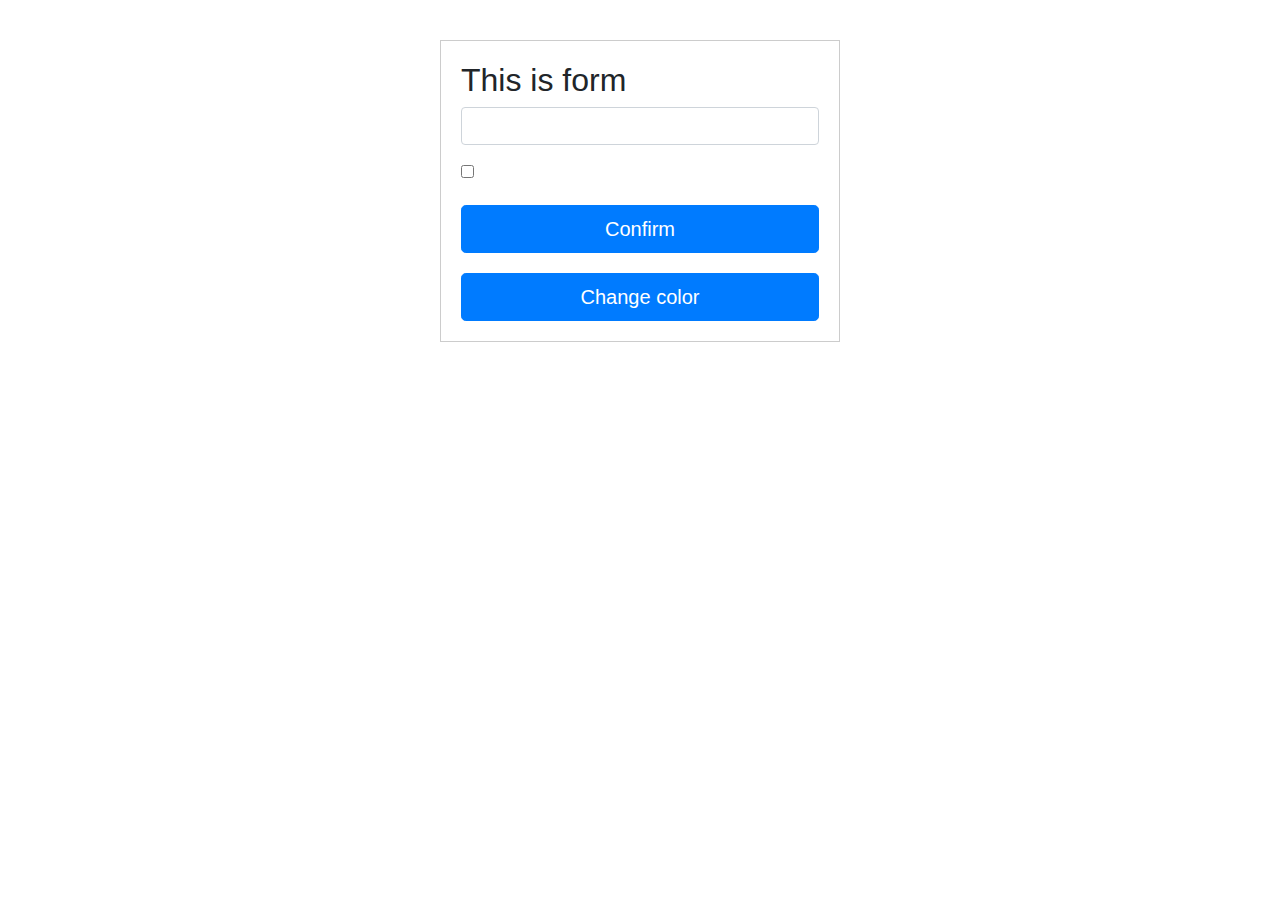
<file: index.html>
<!DOCTYPE html>
<html lang="ru">
<head>
    <meta charset="utf-8">
    <meta http-equiv="X-UA-Compatible" content="IE=edge">
    <title>Заголовок</title>
    <link rel="stylesheet" href="https://stackpath.bootstrapcdn.com/bootstrap/4.4.1/css/bootstrap.min.css">
    <link rel="stylesheet" href="style.css">
</head>
<body>

    <div class="wrapper">
        <form class="form-signin">
            <h2 class="form-signin-heading">This is form</h2>
            <input type="text" class="form-control">
            <input id="checkbox" type="checkbox">
            <button class="btn btn-block btn-lg btn-primary">Confirm</button>
        </form>
        <button id="color" class="btn btn-block btn-lg btn-primary">Change color</button>
    </div>

    <script></script>
</body>
</html>
</file>
<file: style.css>
* {
    box-sizing: border-box;
}
.wrapper {
    width: 400px;
    margin: 40px auto 0 auto;
    border: 1px solid rgba(0,0,0, .2);
    padding: 20px;
}

button {
    margin-top: 20px;
}

[type=checkbox] {
    margin-top: 20px;
}
</file>
